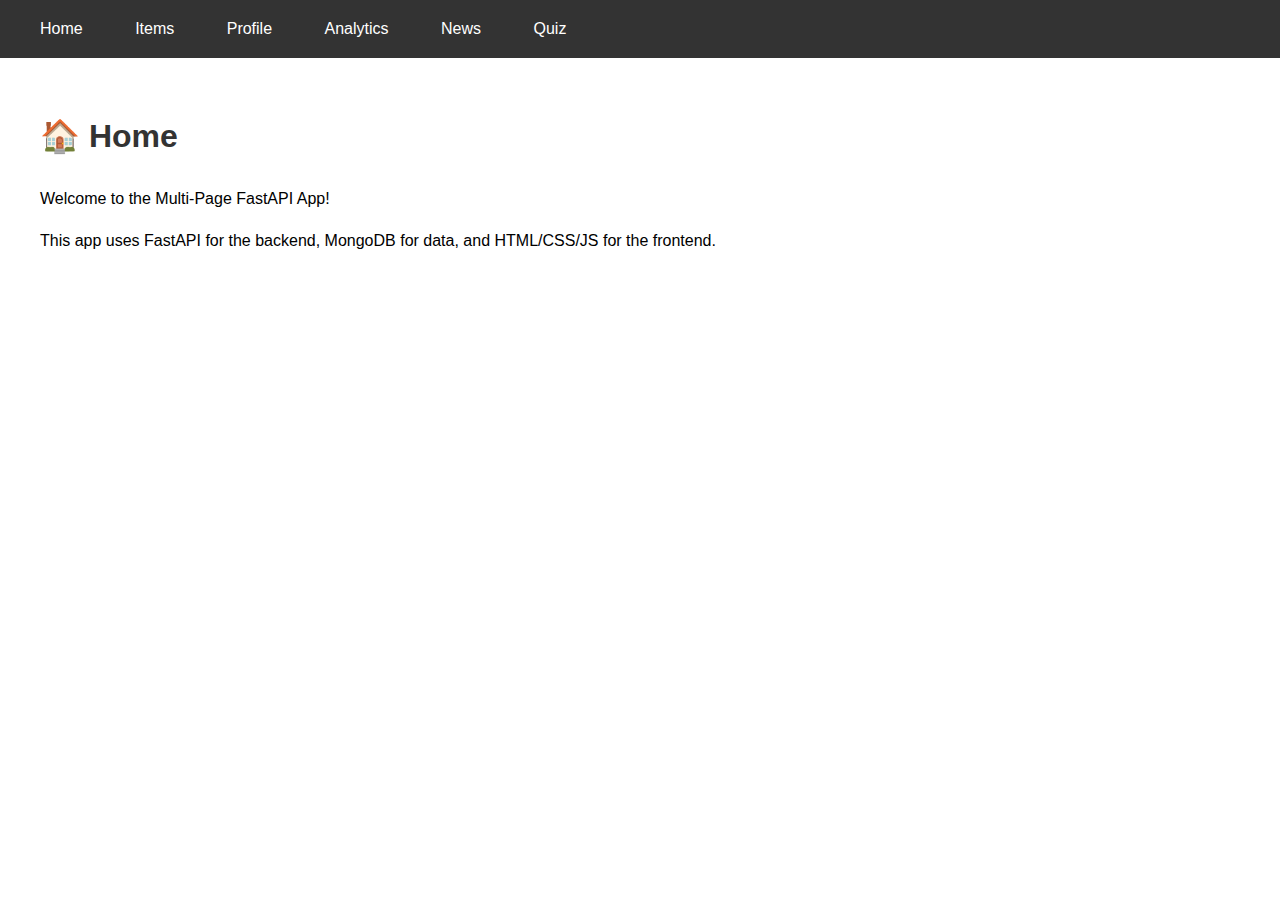
<file: Buggy_Repo/frontend/index.html>
<!DOCTYPE html>
<html lang="en">
<head>
  <meta charset="UTF-8" />
  <title>Home</title>
  <link rel="stylesheet" href="style.css" />
</head>
<body>
  <nav>
    <!-- Excited for the new Mission Impossible movie ? -->
    <a href="index.html">Home</a>
    <a href="items.html">Items</a>
    <a href="profile.html">Profile</a>
    <a href="analytics.html">Analytics</a>
    <a href="news.html">News</a>
    <a href="quiz.html">Quiz</a>
  </nav>
  <div class="container">
    <h1>🏠 Home</h1>
    <p>Welcome to the Multi-Page FastAPI App!</p>
    <p>This app uses FastAPI for the backend, MongoDB for data, and HTML/CSS/JS for the frontend.</p>
  </div>
</body>
</html>
</file>
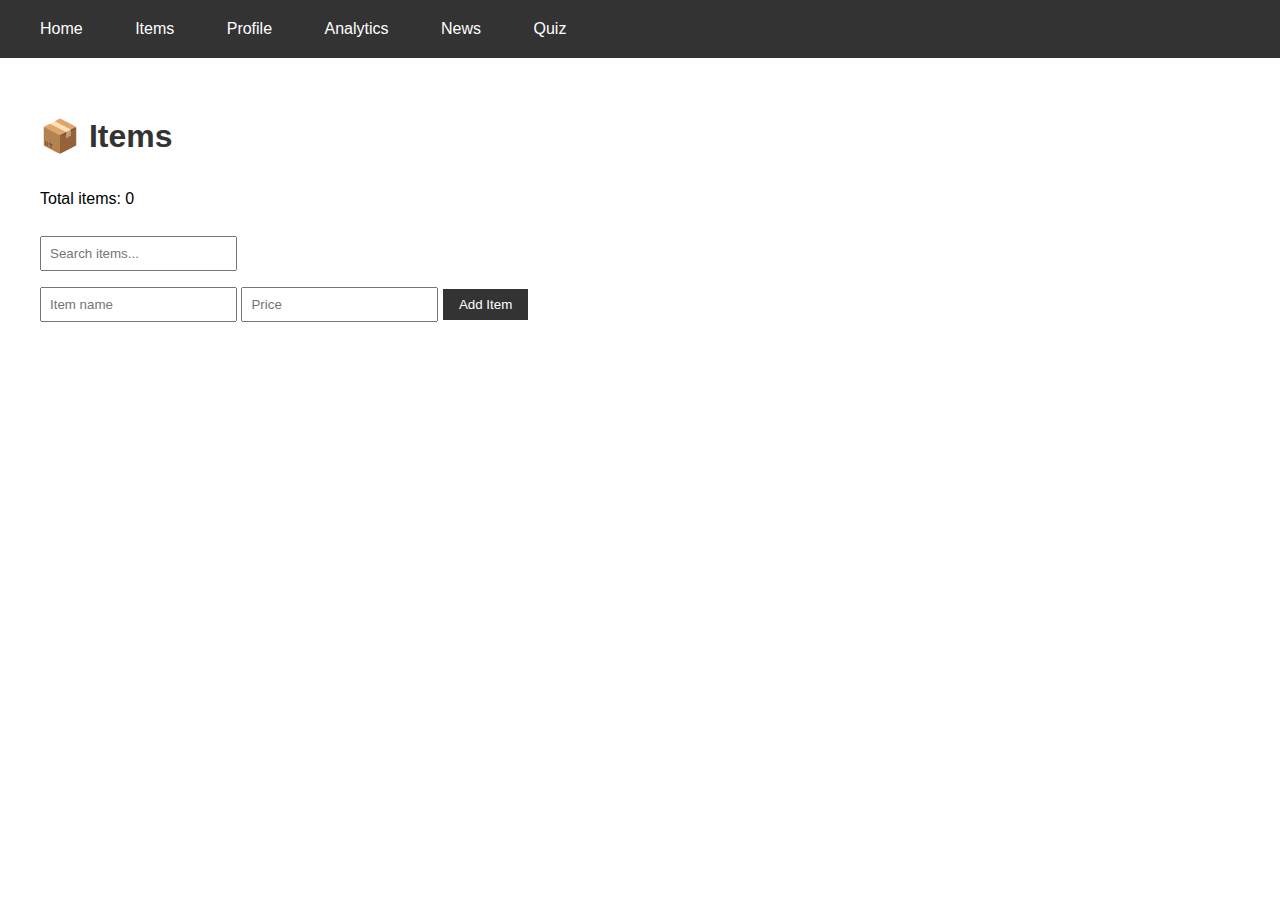
<file: Buggy_Repo/frontend/items.html>
<!DOCTYPE html>
<html lang="en">
<head>
  <meta charset="UTF-8" />
  <title>Items</title>
  <link rel="stylesheet" href="style.css" />
</head>
<body>
  <nav>
    <a href="index.html">Home</a>
    <a href="items.html">Items</a>
    <a href="profile.html">Profile</a>
    <a href="analytics.html">Analytics</a>
    <a href="news.html">News</a>
    <a href="quiz.html">Quiz</a>
  </nav>
<!-- Built the structure for items.html -->
  <main class="container">
    <h1>📦 Items</h1>
    <p id="itemCount">Total items: 0</p>
    
    <div class="search-section">
      <input type="text" id="search" placeholder="Search items..." />
    </div>

    <div class="form-section">
      <form id="itemForm">
        <input type="text" id="itemName" placeholder="Item name" required />
<!--         made changes below from itemDescription to itemPrice -->
        <input type="text" id="itemPrice" placeholder="Price" required />
        <button type="submit">Add Item</button>
      </form>
    </div>

    <div class="items-section">
      <ul id="itemList"></ul>
    </div>
  </main>

  <script src="scripts/items.js"></script>
</body>
</html>
</file>
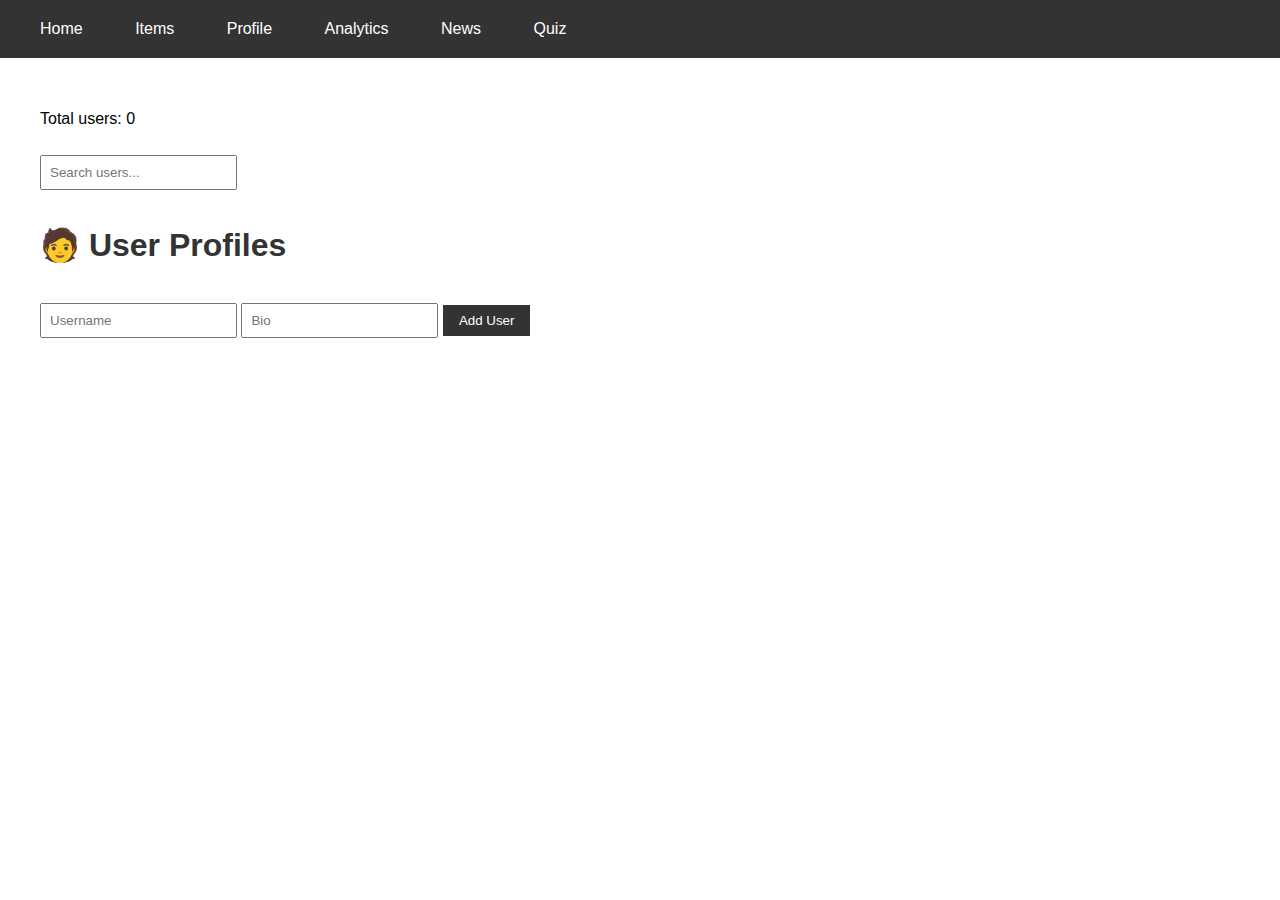
<file: Buggy_Repo/frontend/profile.html>
<!DOCTYPE html>
<html lang="en">
<head>
  <meta charset="UTF-8" />
  <title>Profiles</title>
  <link rel="stylesheet" href="style.css" />
</head>
<body>
  <nav>
    <a href="index.html">Home</a>
    <a href="items.html">Items</a>
    <a href="profile.html">Profile</a>
    <a href="analytics.html">Analytics</a>
    <a href="news.html">News</a>
    <a href="quiz.html">Quiz</a>
  </nav>
  <div class="container">
    <!-- Please suggest some good music, I am tired of my playlist -->
    <p id="userCounts">Total users: 0</p>
    <input type="text" id="search" placeholder="Search users..." />
    <h1>🧑 User Profiles</h1>
    <form id="userForm">
      <input type="text" id="username" placeholder="Username" required />
      <input type="text" id="bio" placeholder="Bio" required />
      <button type="submit">Add User</button>
    </form>
    <ul id="userList"></ul>
  </div>

  <script src="scripts/profile.js"></script>
</body>
</html>
</file>
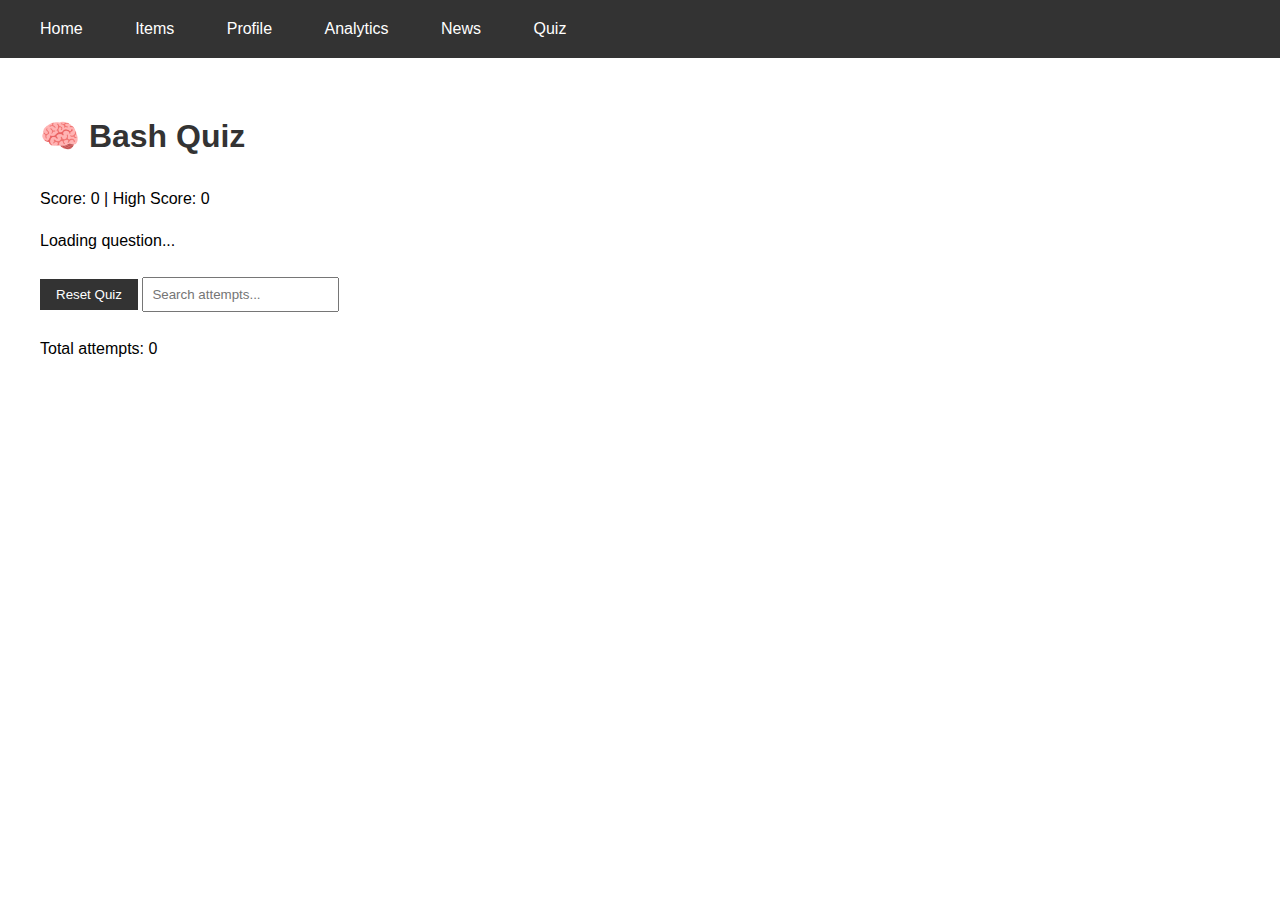
<file: Buggy_Repo/frontend/quiz.html>
<!DOCTYPE html>
<html lang="en">
<head>
  <meta charset="UTF-8" />
  <title>Bash Quiz</title>
  <link rel="stylesheet" href="style.css" />
</head>
<body>
  <nav>
    <a href="index.html">Home</a>
    <a href="items.html">Items</a>
    <a href="profile.html">Profile</a>
    <a href="analytics.html">Analytics</a>
    <a href="news.html">News</a>
    <a href="quiz.html">Quiz</a>
  </nav>
  <div class="container">
    <h1>🧠 Bash Quiz</h1>
    <p id="scoreDisplay">Score: 0 | High Score: 0</p>
    <div id="question">Loading question...</div>
    <form id="answerForm"></form>
    <p id="feedback"></p>
    <button id="resetBtn" class="hidden">Reset Quiz</button>
    <input type="text" id="search" placeholder="Search attempts..." />
    <p id="attemptCount">Total attempts: 0</p>
    <div id="attemptList" class="attempt-scrollable"></div>
  </div>
  <script src="scripts/quiz.js"></script>
</body>
</html>
</file>
<file: Buggy_Repo/frontend/style.css>
/* Basic styling for the multi-page app */
body {
    font-family: Arial, sans-serif;
    margin: 0;
    padding: 0;
    line-height: 1.6;
}

nav {
    background-color: #333;
    padding: 1rem;
}

nav a {
    color: white;
    text-decoration: none;
    padding: 0.5rem 1rem;
    margin: 0 0.5rem;
}

nav a:hover {
    background-color: #555;
}

.container {
    max-width: 1200px;
    margin: 0 auto;
    padding: 2rem;
}

h1 {
    color: #333;
    margin-bottom: 1.5rem;
}

input, button {
    padding: 0.5rem;
    margin: 0.5rem 0;
}

button {
    background-color: #333;
    color: white;
    border: none;
    cursor: pointer;
    padding: 0.5rem 1rem;
}

button:hover {
    background-color: #555;
}

ul {
    list-style: none;
    padding: 0;
}

li {
    margin: 1rem 0;
    padding: 1rem;
    border: 1px solid #ddd;
    border-radius: 4px;
}
</file>
